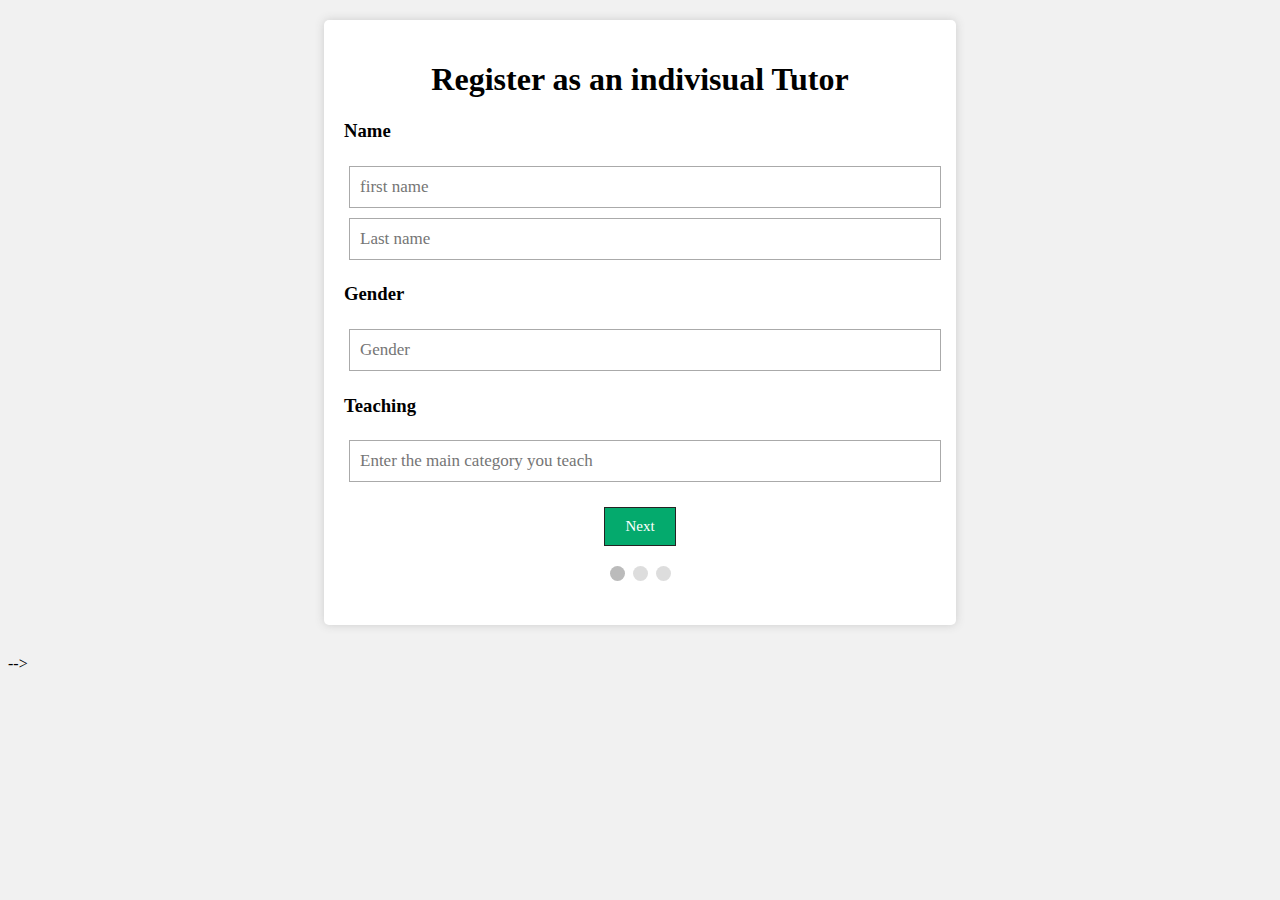
<file: wisdom-tribes (1)/wisdom-tribes/indtutor.html>
<!DOCTYPE html>
<html lang="en">

<head>
    <meta charset="UTF-8">
    <meta http-equiv="X-UA-Compatible" content="IE=edge">
    <meta name="viewport" content="width=device-width, initial-scale=1.0">
    <title>Document</title>

    <link rel="stylesheet" href="indtutuor.css">
</head>

<body>
    

    <!-- multistep registration form -->

    <div>
        <form id="regform">
            <h1>Register as an indivisual Tutor</h1>

            <!-- first tab  -->
            <div id="name" class="formcontent  tab">
                <h3>Name</h3>
                <input type="text" placeholder="first name" id="fname">
                <input type="text" placeholder="Last name" id="lname">
                <!-- gender -->
                <h3>Gender</h3>
                <input type="text" placeholder="Gender" id="gender">
                <!-- <organisation -->
                 <h3>Teaching</h3>   
                <input type="text " placeholder="Enter the main category you teach">    
    
            </div>

            <!-- second tab  -->
            <div id="contact" class="formcontent   tab ">
                <h3>Coantact</h3>
                <input type="text" placeholder="Phone number" id="phone">
                <input type="text" placeholder="Email" id="email">
                <input type="text" placeholder="Please enter your loacality pincode" id="address">

            </div>

            <!-- third tab  -->
            <div id="login" class="formcontent  tab ">
                <h3>Login</h3>
                <input type="text" placeholder="Username" id="username">
                <input type="text" placeholder="Password" id="password">

            </div>
            <!-- previous and next button  -->
            <div style="overflow: auto;">
                <div style="text-align: center;">
                    <div id="buttons">
                        <button type="button" id="prevBtn" onclick="nextPrev(-1)">Previous</button>
                        <button type="button" id="nextBtn" onclick="nextPrev(1)">Next</button>
                    </div>
                </div>
            </div>
            <!-- progress bar  -->
            <div id="progressbar">
                <span class="step"></span>
                <span class="step"></span>
                <span class="step"></span>
            </div>

        </form>
    </div> -->
</body>

<script >



var currentTab = 0; // Current tab is set to be the first tab (0)
showTab(currentTab); // Display the current tab

function showTab(n) {
  // This function will display the specified tab of the form...
  var x = document.getElementsByClassName("tab");
  x[n].style.display = "block";
  //... and fix the Previous/Next buttons:
  if (n == 0) {
    document.getElementById("prevBtn").style.display = "none";
  } else {
    document.getElementById("prevBtn").style.display = "inline";
  }
  if (n == (x.length - 1)) {
    document.getElementById("nextBtn").innerHTML = "Submit";
  } else {
    document.getElementById("nextBtn").innerHTML = "Next";
  }
  //... and run a function that will display the correct step indicator:
  fixStepIndicator(n)
}

function nextPrev(n) {
  // This function will figure out which tab to display
  var x = document.getElementsByClassName("tab");
  // Exit the function if any field in the current tab is invalid:
  if (n == 1 && !validateForm()) return false;
  // Hide the current tab:
  x[currentTab].style.display = "none";
  // Increase or decrease the current tab by 1:
  currentTab = currentTab + n;
  // if you have reached the end of the form...
  if (currentTab >= x.length) {
    // ... the form gets submitted:
    document.getElementById("regForm").submit();
    return false;
  }
  // Otherwise, display the correct tab:
  showTab(currentTab);
}

function validateForm() {
  // This function deals with validation of the form fields
  var x, y, i, valid = true;
  x = document.getElementsByClassName("tab");
  y = x[currentTab].getElementsByTagName("input");
  // A loop that checks every input field in the current tab:
  for (i = 0; i < y.length; i++) {
    // If a field is empty...
    if (y[i].value == "") {
      // add an "invalid" class to the field:
      y[i].className += " invalid";
      // and set the current valid status to false
      valid = false;
    }
  }
  // If the valid status is true, mark the step as finished and valid:
  if (valid) {
    document.getElementsByClassName("step")[currentTab].className += " finish";
  }
  return valid; // return the valid status
}

function fixStepIndicator(n) {
  // This function removes the "active" class of all steps...
  var i, x = document.getElementsByClassName("step");
  for (i = 0; i < x.length; i++) {
    x[i].className = x[i].className.replace(" active", "");
  }
  //... and adds the "active" class on the current step:
  x[n].className += " active";
}






</script>

</html>
</file>
<file: wisdom-tribes (1)/wisdom-tribes/indtutuor.css>
/* registration form  */

#regform{
    width: 50%;
    margin: 30px auto;
    background-color: #fff;
    padding: 20px;
    border-radius: 5px;
    box-shadow: 0 0 10px #ccc;
    margin-top: 20px;
    height: auto;
  }
  .formcontent{
    display: flex;
    justify-content: space-between;
    margin-bottom: 20px;
    flex-direction: row;
  }
  
  .tab{
    display: none;
  }
  input{
    padding: 10px;
    font-size: 17px;
    margin: 5px;
  }
  input.invalid{
    background-color: lightcoral;
  }
  #buttons button{
    
    padding: 10px 20px;
    border: 1px rgb(36, 35, 35) solid;
    font-size: 15px;
    
  }
  #prevbutton{
    background-color: bisque;
  }
  #progressbar{
    margin: 20px;
    text-align: center;
  }
  .step{
    color: orange;
    height: 15px;
    width: 15px;
    margin: 0 2px;
    background-color: aqua;
    border: none;
    border-radius: 50%;
    display: inline-block;
    opacity: 0.5;
  }
  .step.active {
    opacity: 1;
  }
  
  /* registration form  */
  
  
  
  
  
  
  
  
  
  * {
    box-sizing: border-box;
  }
  
  body {
    background-color: #f1f1f1;
  }
  
  #regForm {
    background-color: #ffffff;
    margin: 100px auto;
    font-family: Raleway;
    padding: 40px;
    width: 70%;
    min-width: 300px;
  }
  
  h1 {
    text-align: center;  
  }
  
  input {
    padding: 10px;
    width: 100%;
    font-size: 17px;
    font-family: Raleway;
    border: 1px solid #aaaaaa;
  }
  
  /* Mark input boxes that gets an error on validation: */
  input.invalid {
    background-color: #ffdddd;
  }
  
  /* Hide all steps by default: */
  .tab {
    display: none;
  }
  
  button {
    background-color: #04AA6D;
    color: #ffffff;
    border: none;
    padding: 10px 20px;
    font-size: 17px;
    font-family: Raleway;
    cursor: pointer;
  }
  
  button:hover {
    opacity: 0.8;
  }
  
  #prevBtn {
    background-color: #bbbbbb;
  }
  
  /* Make circles that indicate the steps of the form: */
  .step {
    height: 15px;
    width: 15px;
    margin: 0 2px;
    background-color: #bbbbbb;
    border: none;  
    border-radius: 50%;
    display: inline-block;
    opacity: 0.5;
  }
  
  .step.active {
    opacity: 1;
  }
</file>
